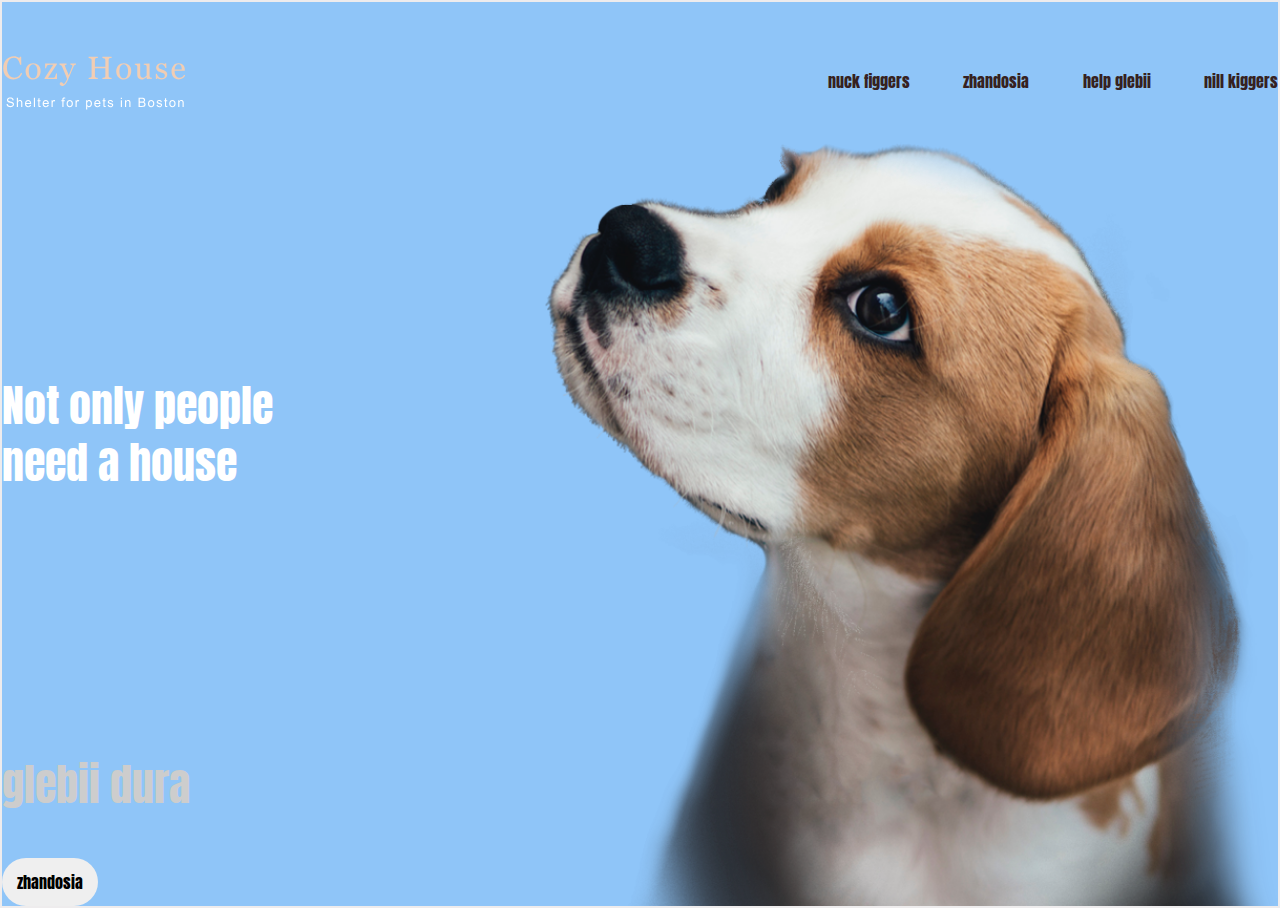
<file: index.html>
<!DOCTYPE html>
<html lang="en">
<head>
    <meta charset="UTF-8">
    <meta http-equiv="X-UA-Compatible" content="IE=edge">
    <meta name="viewport" content="width=device-width, initial-scale=1.0">
    <title>Document</title>
    <link rel="stylesheet" href="./reset.css">
    <link rel="preconnect" href="https://fonts.googleapis.com">
    <link rel="preconnect" href="https://fonts.gstatic.com" crossorigin>
    <link href="https://fonts.googleapis.com/css2?family=Anton&display=swap" rel="stylesheet">
    <link rel="stylesheet" href="./style.css">
</head>
<body>
    <header>
        <div class="container">
            <div class="header-top">
                <div class="logo">
                    <a href="#">
                        <img src="./img/Logo.svg" alt="">
                    </a>
                </div>
                <nav>
                    <ul>
                        <li><a href="">nuck figgers</a></li>
                        <li><a href="">zhandosia</a></li>
                        <li><a href="">help glebii</a></li>
                        <li><a href="">nill kiggers</a></li>
                    </ul>
            
                </nav>
            </div>
            <div class="headerinfo">
                <H1>Not only people need a house</H1>
                <p>glebii dura</p>
                <button>zhandosia</button>
           </div>
           
        </div>
    </header>

</body>
</html>
</file>
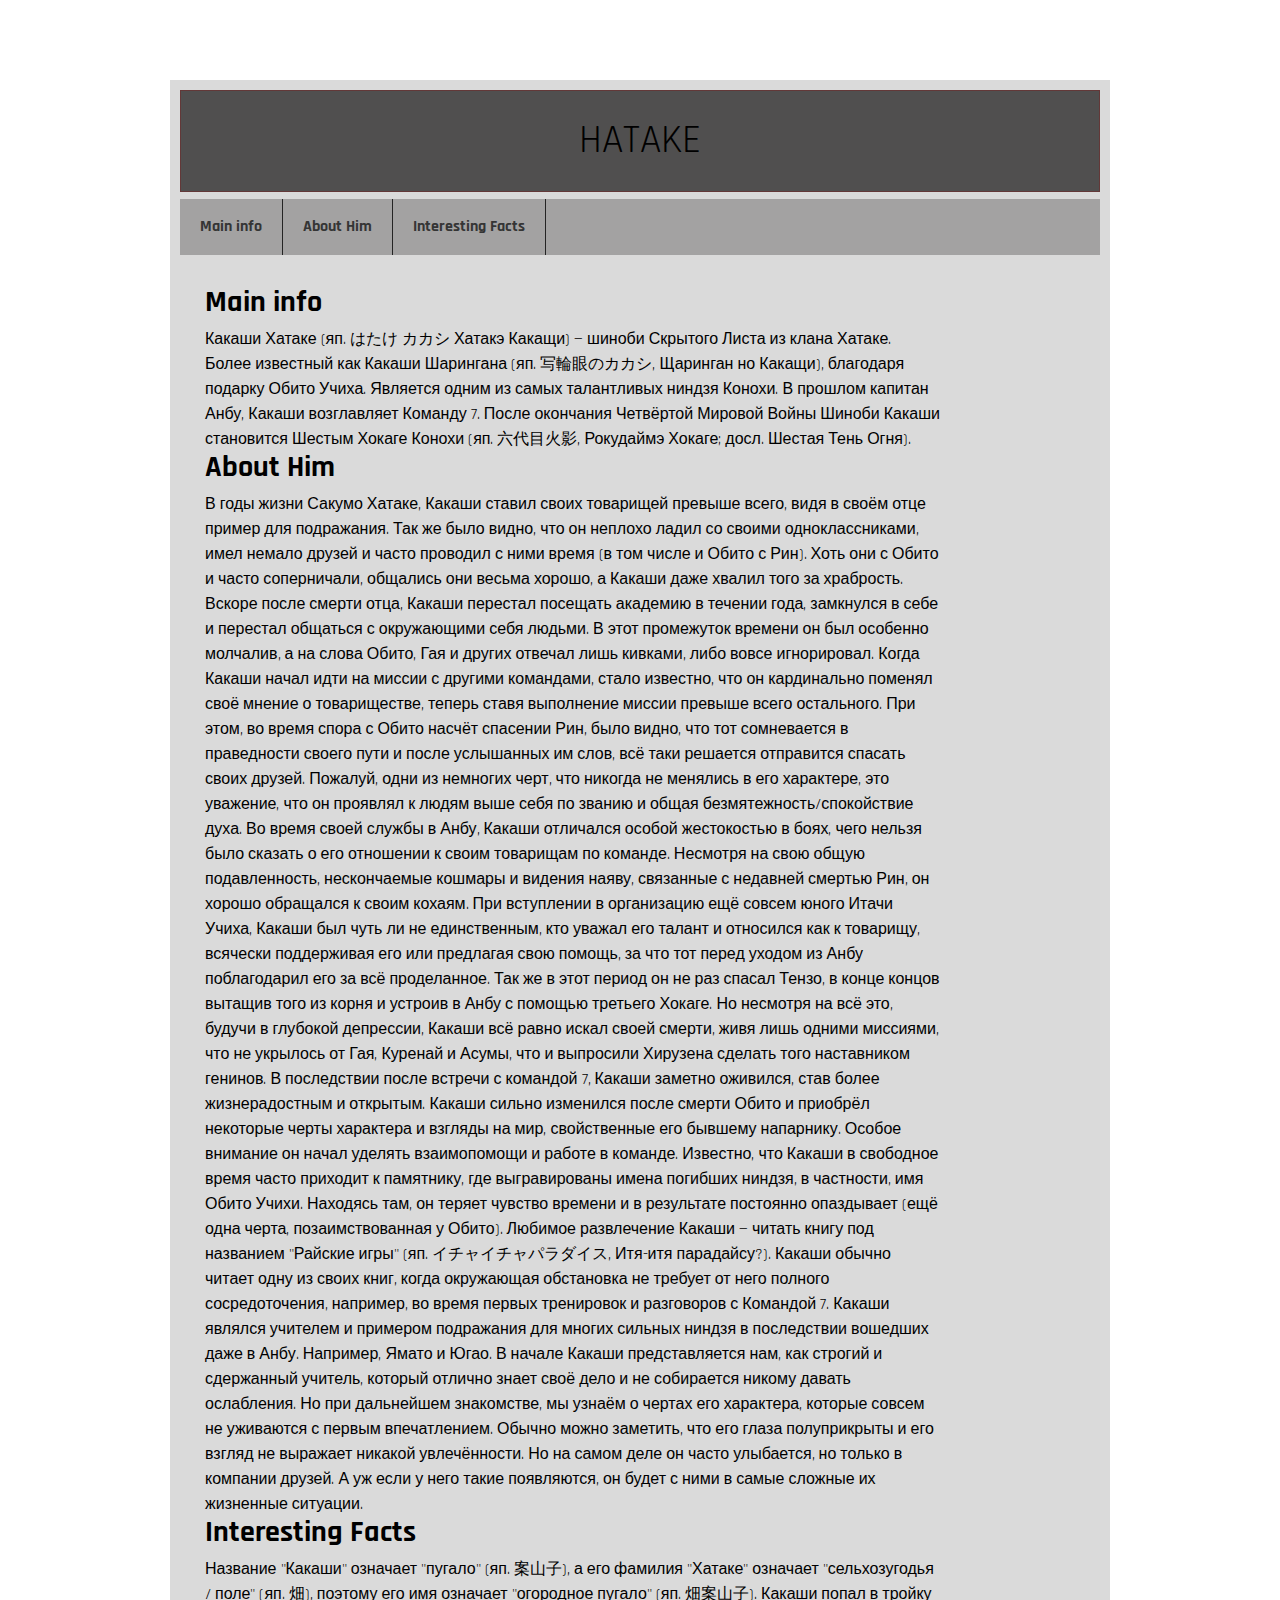
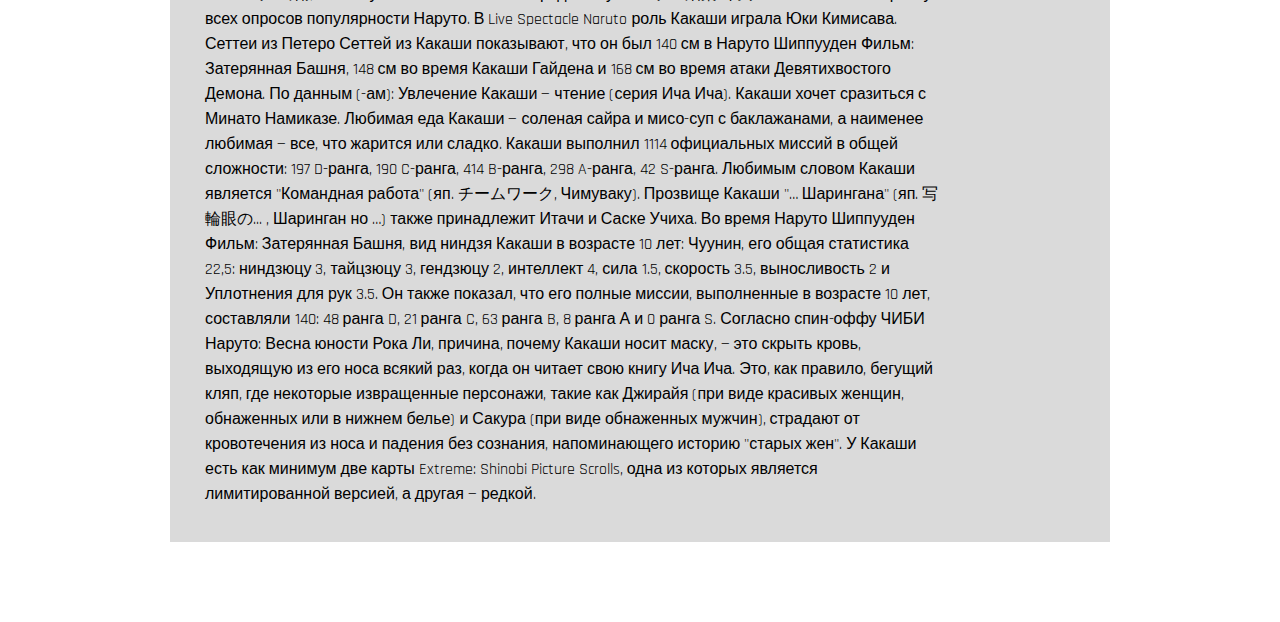
<file: 1/index.html>
<!DOCTYPE html>
<html lang="en">
<head>
    <meta charset="UTF-8">
    <meta http-equiv="X-UA-Compatible" content="IE=edge">
    <meta name="viewport" content="width=device-width, initial-scale=1.0">
    <title>By HATAKE</title>
    <link rel="stylesheet" href="reset.css">
    <link rel="stylesheet" href="style.css">
</head>
<body>
    <div class="container">
       <div class="header">
        <h1>HATAKE</h1>
    </div>
          <div class="nav">
        <ul>
            <li><a href="#">Main info</a></li>
            <li><a href="#">About Him</a></li>
            <li><a href="#">Interesting Facts</a></li>
        </ul>
          </div>
    <div class="content-wrapper">
       <div class="content">
        <h3>Main info</h3>
        <p>Какаши Хатаке (яп. はたけ カカシ Хатакэ Какащи) — шиноби Скрытого Листа из клана Хатаке. Более известный как Какаши Шарингана (яп. 写輪眼のカカシ, Щаринган но Какащи), благодаря подарку Обито Учиха. Является одним из самых талантливых ниндзя Конохи. В прошлом капитан Анбу, Какаши возглавляет Команду 7. После окончания Четвёртой Мировой Войны Шиноби Какаши становится Шестым Хокаге Конохи (яп. 六代目火影, Рокудаймэ Хокаге; досл. Шестая Тень Огня).</p>
        <h3> About Him</h3>
        <p>В годы жизни Сакумо Хатаке, Какаши ставил своих товарищей превыше всего, видя в своём отце пример для подражания. Так же было видно, что он неплохо ладил со своими одноклассниками, имел немало друзей и часто проводил с ними время (в том числе и Обито с Рин). Хоть они с Обито и часто соперничали, общались они весьма хорошо, а Какаши даже хвалил того за храбрость. Вскоре после смерти отца, Какаши перестал посещать академию в течении года, замкнулся в себе и перестал общаться с окружающими себя людьми. В этот промежуток времени он был особенно молчалив, а на слова Обито, Гая и других отвечал лишь кивками, либо вовсе игнорировал. Когда Какаши начал идти на миссии с другими командами, стало известно, что он кардинально поменял своё мнение о товариществе, теперь ставя выполнение миссии превыше всего остального. При этом, во время спора с Обито насчёт спасении Рин, было видно, что тот сомневается в праведности своего пути и после услышанных им слов, всё таки решается отправится спасать своих друзей. Пожалуй, одни из немногих черт, что никогда не менялись в его характере, это уважение, что он проявлял к людям выше себя по званию и общая безмятежность/спокойствие духа.

            Во время своей службы в Анбу, Какаши отличался особой жестокостью в боях, чего нельзя было сказать о его отношении к своим товарищам по команде. Несмотря на свою общую подавленность, нескончаемые кошмары и видения наяву, связанные с недавней смертью Рин, он хорошо обращался к своим кохаям. При вступлении в организацию ещё совсем юного Итачи Учиха, Какаши был чуть ли не единственным, кто уважал его талант и относился как к товарищу, всячески поддерживая его или предлагая свою помощь, за что тот перед уходом из Анбу поблагодарил его за всё проделанное. Так же в этот период он не раз спасал Тензо, в конце концов вытащив того из корня и устроив в Анбу с помощью третьего Хокаге. Но несмотря на всё это, будучи в глубокой депрессии, Какаши всё равно искал своей смерти, живя лишь одними миссиями, что не укрылось от Гая, Куренай и Асумы, что и выпросили Хирузена сделать того наставником генинов. В последствии после встречи с командой 7, Какаши заметно оживился, став более жизнерадостным и открытым.
            
            Какаши сильно изменился после смерти Обито и приобрёл некоторые черты характера и взгляды на мир, свойственные его бывшему напарнику. Особое внимание он начал уделять взаимопомощи и работе в команде. Известно, что Какаши в свободное время часто приходит к памятнику, где выгравированы имена погибших ниндзя, в частности, имя Обито Учихи. Находясь там, он теряет чувство времени и в результате постоянно опаздывает (ещё одна черта, позаимствованная у Обито). Любимое развлечение Какаши — читать книгу под названием "Райские игры" (яп. イチャイチャパラダイス, Итя-итя парадайсу?). Какаши обычно читает одну из своих книг, когда окружающая обстановка не требует от него полного сосредоточения, например, во время первых тренировок и разговоров с Командой 7. Какаши являлся учителем и примером подражания для многих сильных ниндзя в последствии вошедших даже в Анбу. Например, Ямато и Югао.
            
            В начале Какаши представляется нам, как строгий и сдержанный учитель, который отлично знает своё дело и не собирается никому давать ослабления. Но при дальнейшем знакомстве, мы узнаём о чертах его характера, которые совсем не уживаются с первым впечатлением. Обычно можно заметить, что его глаза полуприкрыты и его взгляд не выражает никакой увлечённости. Но на самом деле он часто улыбается, но только в компании друзей. А уж если у него такие появляются, он будет с ними в самые сложные их жизненные ситуации.</p>
        <h3>Interesting Facts</h3>
        <p>Название "Какаши" означает "пугало" (яп. 案山子), а его фамилия "Хатаке" означает "сельхозугодья / поле" (яп. 畑), поэтому его имя означает "огородное пугало" (яп. 畑案山子).
            Какаши попал в тройку всех опросов популярности Наруто.
            В Live Spectacle Naruto роль Какаши играла Юки Кимисава.
            Сеттеи из Петеро Сеттей из Какаши показывают, что он был 140 см в Наруто Шиппууден Фильм: Затерянная Башня, 148 см во время Какаши Гайдена и 168 см во время атаки Девятихвостого Демона.
            По данным (-ам):
            Увлечение Какаши — чтение (серия Ича Ича).
            Какаши хочет сразиться с Минато Намиказе.
            Любимая еда Какаши — соленая сайра и мисо-суп с баклажанами, а наименее любимая — все, что жарится или сладко.
            Какаши выполнил 1114 официальных миссий в общей сложности: 197 D-ранга, 190 C-ранга, 414 B-ранга, 298 A-ранга, 42 S-ранга.
            Любимым словом Какаши является "Командная работа" (яп. チームワーク, Чимуваку).
            Прозвище Какаши "… Шарингана" (яп. 写輪眼の... , Шаринган но …) также принадлежит Итачи и Саске Учиха.
            Во время Наруто Шиппууден Фильм: Затерянная Башня, вид ниндзя Какаши в возрасте 10 лет: Чуунин, его общая статистика 22,5: ниндзюцу 3, тайцзюцу 3, гендзюцу 2, интеллект 4, сила 1.5, скорость 3.5, выносливость 2 и Уплотнения для рук 3.5. Он также показал, что его полные миссии, выполненные в возрасте 10 лет, составляли 140: 48 ранга D, 21 ранга C, 63 ранга B, 8 ранга А и 0 ранга S.
            Согласно спин-оффу ЧИБИ Наруто: Весна юности Рока Ли, причина, почему Какаши носит маску, — это скрыть кровь, выходящую из его носа всякий раз, когда он читает свою книгу Ича Ича. Это, как правило, бегущий кляп, где некоторые извращенные персонажи, такие как Джирайя (при виде красивых женщин, обнаженных или в нижнем белье) и Сакура (при виде обнаженных мужчин), страдают от кровотечения из носа и падения без сознания, напоминающего историю "старых жен".
            У Какаши есть как минимум две карты Extreme: Shinobi Picture Scrolls, одна из которых является лимитированной версией, а другая — редкой.</p>

       </div>
         <div class="sidebar"></div>
    <div>
</body>
</html>
</file>
<file: style.css>
*{margin: 0;}
*{padding: 0;}
*{box-sizing: border-box;}
.container {
    max-width: 1280px;
    margin: 0 auto;
    border: 2px solid rgb(238, 236, 237);
}
body{

    font-family: 'Anton', sans-serif;
}
header{
    background: #8fc5f8;
min-height: 100vh;
}
.header-top{
    display: flex;
    justify-content:space-between;
    padding-top: 48px;
    min-height: 60px;
    align-items: center;
}
nav ul{
    display: flex;
    min-width: 450px;
    justify-content: space-between;
}
nav ul li{
    list-style: none;
}
nav ul li a {
    color: #362121;
    text-decoration: none;
}
nav ul li a:hover{
    border-bottom: 2px solid;
}
.headerinfo{
    background-image: url(./img/start-screen-puppy.png); 
    min-height: 80vh;
    background-repeat: no-repeat;
    background-position: bottom right;
    background-size: contain;
}
.headerinfo h1{
    font-style: normal;
font-weight: 400;
font-size: 44px;
line-height: 130%;
color: #FFFFFF;
max-width: 310px;
padding-top: 235px;
}
.headerinfo p{
    font-style: normal;
font-weight: 400;
font-size: 44px;
line-height: 130%;
color: #cdcdcd;
max-width: 458px;
padding-top: 235px;
}
.headerinfo button{
    padding: 15px;
    border-radius: 100px;
    border: none;
    margin-top: 45px;
}
</file>
<file: 1/style.css>
@import url('https://fonts.googleapis.com/css2?family=Rajdhani:wght@300&display=swap');

body {
   background: url(https://images.hdqwalls.com/wallpapers/kakashi-hatake-minimalism-6z.jpg);
   background-size: 1920px 1300px;
   font-family: 'Rajdhani', sans-serif;
   padding: 80px 0;
}

h3 {
    font-size: 30px;
    font-weight: bold;
    margin-bottom: 10px;
}

.container {
    width: 920px;
    min-height: 1000px;
    border: 10px solid rgb(218, 218, 218);
    margin: 0 auto;
    background: rgb(218, 218, 218);
}


.header { 
    display: flex;
    justify-content: center;
    align-items: center;
    font-size: 40px;
    height: 100px;
    border: 1px solid rgb(99, 56, 56);
    background: rgb(80, 79, 79);

}

.nav ul {
    display: flex;
    background: rgb(163, 162, 162);
    margin: 7px 0;
}



.nav li a {
    display: flex;
    padding: 20px;
    text-decoration: none;
    color: rgb(53, 53, 53);
    font-weight: bold;
    border-right: 1px solid rgb(36, 36, 36);
    transition: background .3s ease

}

.nav li a:hover {
    background: salmon;
}

content-wrapper {
    display: flex;
}

.content {
    width: 80%;
    padding: 25px;
}

.content p {
    line-height: 25px;
}

.sidebar {
    width: 20%;
}
</file>
